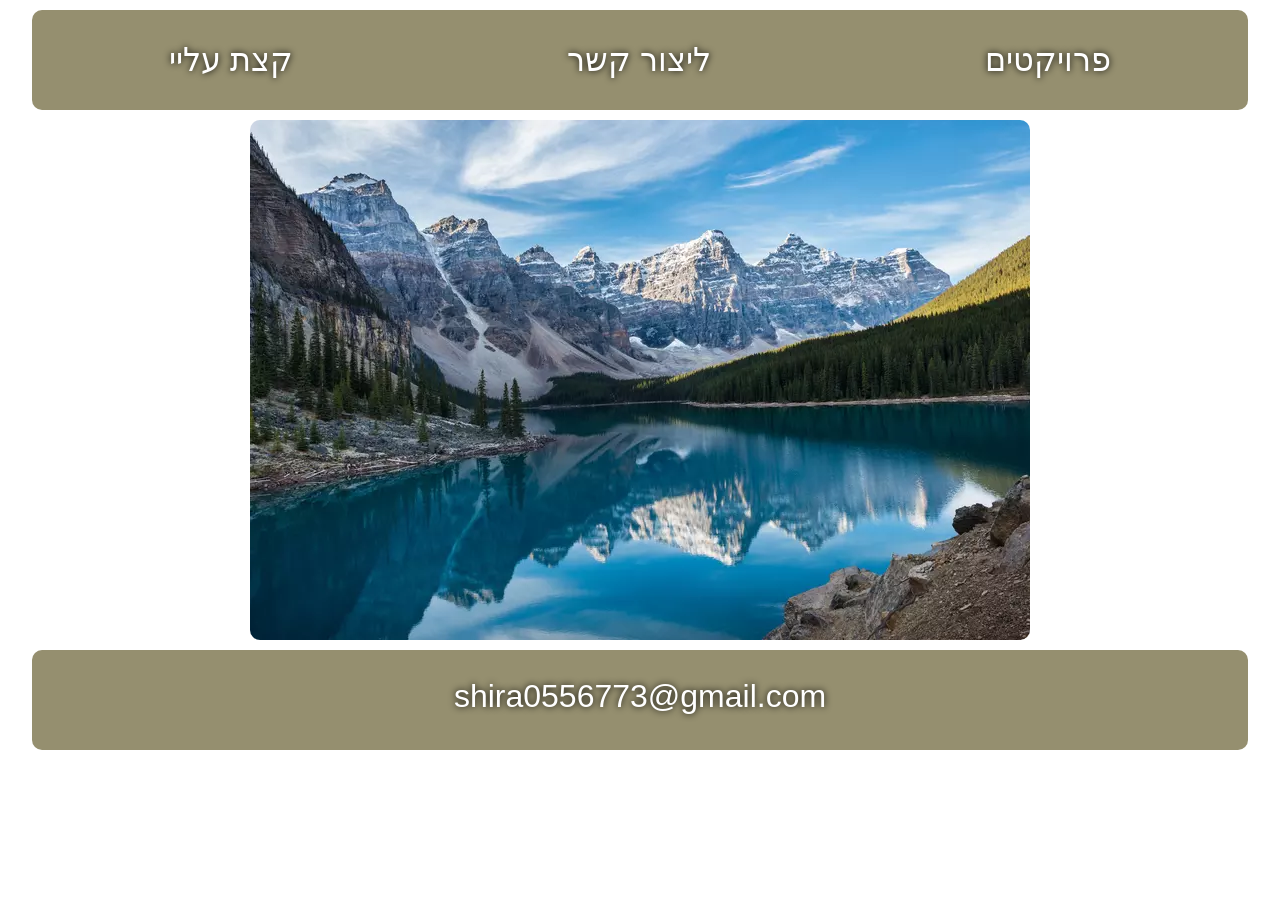
<file: client/index.html>
<!DOCTYPE html>
<html lang="en">

<head>
    <meta charset="UTF-8">
    <meta name="viewport" content="width=device-width, initial-scale=1.0">
    <title>Shira Projects</title>
    <link rel="stylesheet" href="https://cdn.jsdelivr.net/npm/bootstrap@4.1.3/dist/css/bootstrap.min.css"
        integrity="sha384-MCw98/SFnGE8fJT3GXwEOngsV7Zt27NXFoaoApmYm81iuXoPkFOJwJ8ERdknLPMO" crossorigin="anonymous">
        <link rel="stylesheet" href="styles.css">
</head>

<body>
    <header>
        <h2>קצת עליי</h2>
        <h2>ליצור קשר</h2>
        <h2>פרויקטים </h2>
    </header>

    <div class="hero-picture">
        <img src="./montana.webp" alt="montana">
    </div>

    <footer>
        <h2>shira0556773@gmail.com</h2>
    </footer>
</body>

</html>
</file>
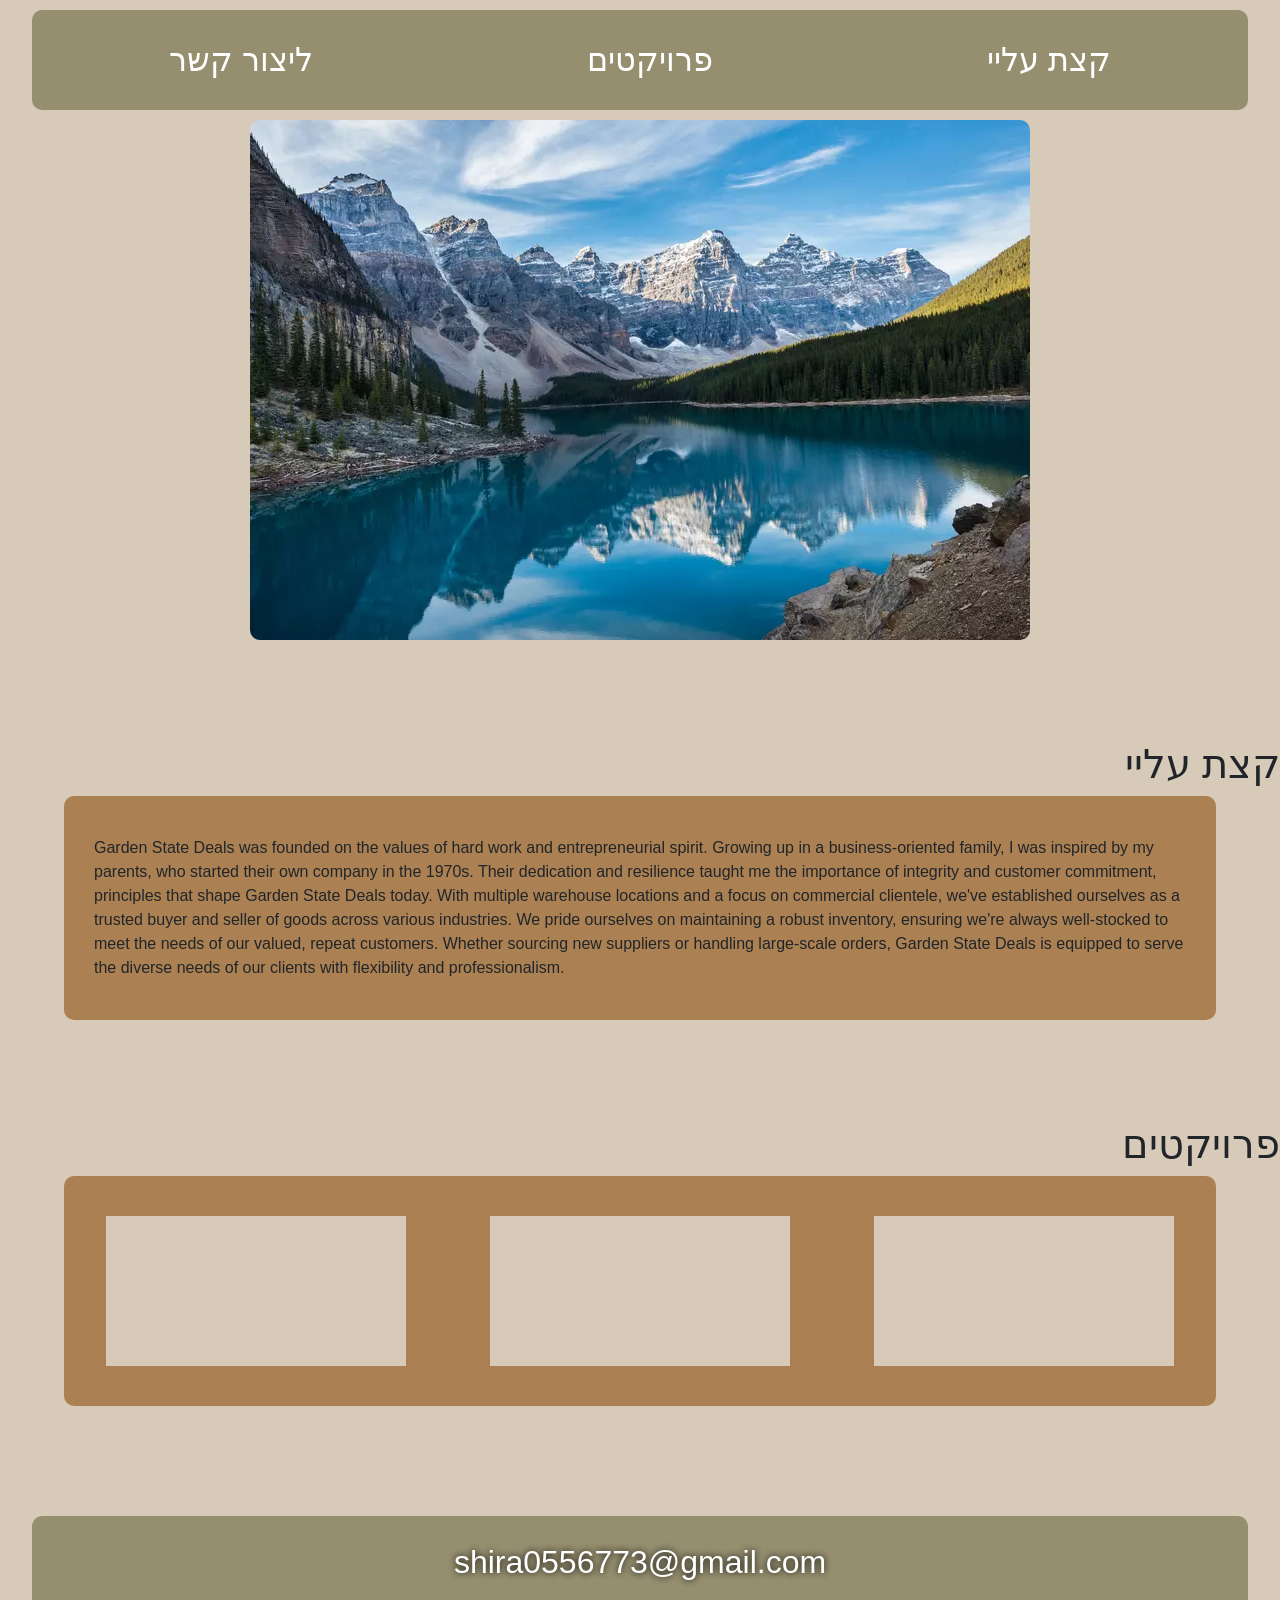
<file: docs/index.html>
<!DOCTYPE html>
<html lang="en">

<head>
    <meta charset="UTF-8">
    <meta name="viewport" content="width=device-width, initial-scale=1.0">
    <title>Shira Projects</title>
    <link rel="stylesheet" href="https://cdn.jsdelivr.net/npm/bootstrap@4.1.3/dist/css/bootstrap.min.css"
        integrity="sha384-MCw98/SFnGE8fJT3GXwEOngsV7Zt27NXFoaoApmYm81iuXoPkFOJwJ8ERdknLPMO" crossorigin="anonymous">
    <link rel="stylesheet" href="styles.css">
</head>

<body>
    <header>

        <h2><a href="#contact">ליצור קשר</a></h2>
        <h2><a href="#projects">פרויקטים</a></h2>
        <h2><a href="#about">קצת עליי</a></h2>

    </header>

    <div class="hero-picture">
        <img src="./montana.webp" alt="montana">
    </div>

    <h1 id="about" class="about-header">קצת עליי</h1>
    <div class="about">
        Garden State Deals was founded on the values of hard work and entrepreneurial
        spirit. Growing up in a business-oriented family, I was inspired by my parents, who
        started their own company in the 1970s. Their dedication and resilience taught
        me the importance of integrity and customer commitment, principles that shape
        Garden State Deals today. With multiple warehouse locations and a focus on
        commercial clientele, we've established ourselves as a trusted buyer and seller
        of goods across various industries. We pride ourselves on maintaining a robust
        inventory, ensuring we're always well-stocked to meet the needs of our valued,
        repeat customers. Whether sourcing new suppliers or handling large-scale
        orders, Garden State Deals is equipped to serve the diverse needs of our clients
        with flexibility and professionalism.
    </div>

    <h1 id="projects" class="project-header">פרויקטים</h1>
    <div class="projects">
        <div class="project1"></div>
        <div class="project2"></div>
        <div class="project3"></div>
    </div>

    <footer id="contact">
        <h2>shira0556773@gmail.com</h2>
    </footer>
</body>

</html>
</file>
<file: client/styles.css>
body {
    display: flex;
    justify-content: center;
    align-items: center;
    flex-direction: column;
}

/* ------------------------Header------------------------------------ */
header {
    width: 95%;
    height: 100px;
    background-color: rgb(149, 143, 111);
    margin: 10px 0;
    border-radius: 10px;
    display: flex;
    justify-content: center;
    align-items: center;
    color: white;
    text-shadow: 0 0 7px black;
}

header h2 {
    margin: auto;
    cursor: pointer;
}

/* ---------------------------Body----------------------------------- */

.hero-picture img {
    border-radius: 10px;
}

/* --------------------------Footer---------------------------------- */

footer {
    width: 95%;
    height: 100px;
    background-color: rgb(149, 143, 111);
    margin: 10px 0;
    border-radius: 10px;
    display: flex;
    justify-content: center;
    align-items: center;
    color: white;
    text-shadow: 0 0 7px black;
}
</file>
<file: docs/styles.css>
body {
    display: flex;
    justify-content: center;
    align-items: center;
    flex-direction: column;
    font-family: 'Gill Sans', 'Gill Sans MT', Calibri, 'Trebuchet MS', sans-serif;
    background-color: rgb(215, 202, 184);
}

/* ------------------------Header------------------------------------ */

header {
    width: 95%;
    height: 100px;
    background-color: rgb(149, 143, 111);
    margin: 10px 0;
    border-radius: 10px;
    display: flex;
    justify-content: center;
    align-items: center;
    color: white;
}

header h2 {
    margin: auto;
    cursor: pointer;
}

header h2 a {
    text-decoration: none;
    color: white;
}

header h2 a:hover {
    text-decoration: none;
    color: rgb(203, 158, 84);
}

/* ---------------------------Body----------------------------------- */

.hero-picture img {
    border-radius: 10px;
    margin: 0 0 100px;
}

/* ----------------------------Projects------------------------------ */

.about-header,
.project-header {
    margin-left: auto;
}

.projects {
    display: flex;
    flex-direction: row;
    justify-content: space-around;
    width: 90%;
    margin: 0 0 100px;
    padding: 40px 0;
    background: rgb(171, 128, 83);
    border-radius: 10px;
}

.projects div {
    height: 150px;
    width: 300px;
    background-color: rgb(215, 202, 184);
}

/* --------------------------About----------------------------------- */

.about {
    width: 90%;
    padding: 40px 30px;
    background: rgb(171, 128, 83);
    border-radius: 10px;
    margin: 0 0 100px;
}

/* --------------------------Footer---------------------------------- */

footer {
    width: 95%;
    height: 100px;
    background-color: rgb(149, 143, 111);
    margin: 10px 0;
    border-radius: 10px;
    display: flex;
    justify-content: center;
    align-items: center;
    color: white;
    text-shadow: 0 0 7px black;
}

/* --------------------------Mobile----------------------------------- */

@media screen and (max-width: 402px) {
    header h2 {
        font-size: 1.5rem;
    }

    .hero-picture {
        display: flex;
    }

    .hero-picture img {
        width: 93%;
        margin: 0 auto 100px;
    }

    .about-header,
    .project-header {
        margin-right: 20px;
    }
}
</file>
